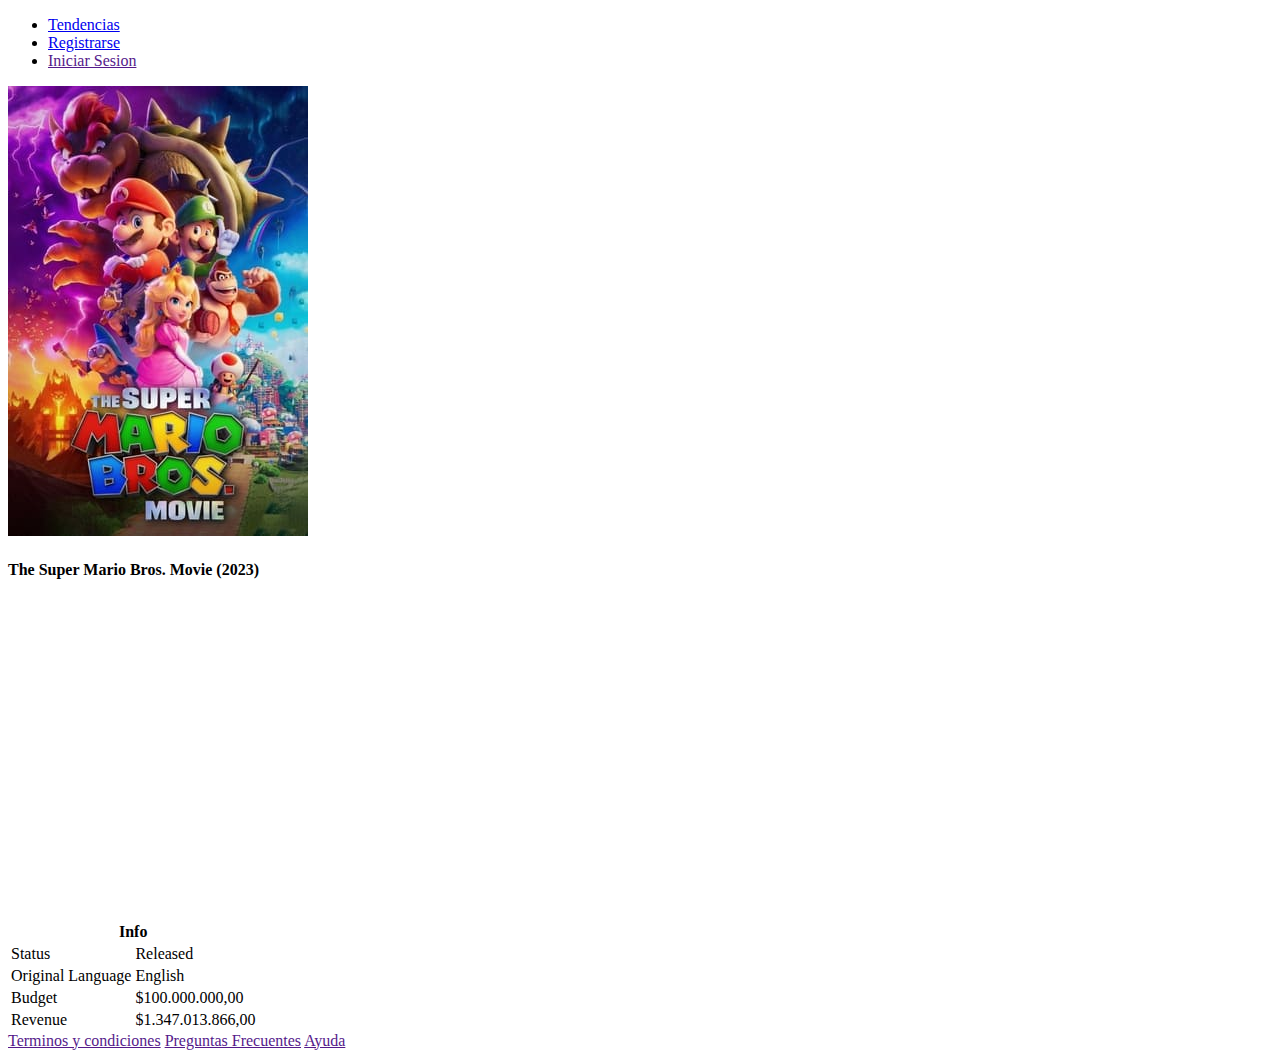
<file: pages/detallePelicula.html>
<!DOCTYPE html>
<html lang="es">
<head>
    <meta charset="UTF-8">
    <meta name="viewport" content="width=device-width, initial-scale=1.0">
    <title>CAC-Movies</title>
    <link rel="icon" href="../assets/img/favicon.ico">
</head>
<body>
    <!--todo lo que se muestra en el navegador-->
    <header>
        <nav>
            <!--falta el logo del menu-->
            <ul>
                <li><a href="#tendencias">Tendencias</a></li>
                <li><a href="pages/registro.html" target="_blank">Registrarse</a></li>
                <li><a href="">Iniciar Sesion</a></li>
            </ul>
        </nav>
    </header>
    <main>
        <section id="info-pelicula">
            <img src="../assets/img/mario.jpg" alt="portada mario bros">
            <div id="contenedor-texto-info">
                <h4>
                    The Super Mario Bros. Movie <span>(2023)</span></h4>
            </div>
        </section>
        <section id="otros-detalles">
            <iframe width="560" height="315" src="https://www.youtube.com/embed/SvJwEiy2Wok?si=RRZxfPSPXNCBsCML" title="YouTube video player" frameborder="0" allow="accelerometer; autoplay; clipboard-write; encrypted-media; gyroscope; picture-in-picture; web-share" allowfullscreen></iframe>
            <div >
                <!--lista de iconos-->
                <table>
                    <thead>
                        <tr>
                            <th colspan="2">Info</th>
                        </tr>
                    </thead>
                    <tbody>
                        <tr>
                            <td>Status</td>
                            <td>Released</td>
                        </tr>
                        <tr>
                            <td>Original Language</td>
                            <td>English</td>
                        </tr>
                        <tr>
                            <td>Budget</td>
                            <td>$100.000.000,00</td>
                        </tr>
                        <tr>
                            <td>Revenue</td>
                            <td>$1.347.013.866,00</td>
                        </tr>
                    </tbody>
                </table>
            </div>
        </section>
    </main>
    <footer>
        <a href="">Terminos y condiciones</a>
        <a href="">Preguntas Frecuentes</a>
        <a href="">Ayuda</a>
    </footer>
</body>
</html>
</file>
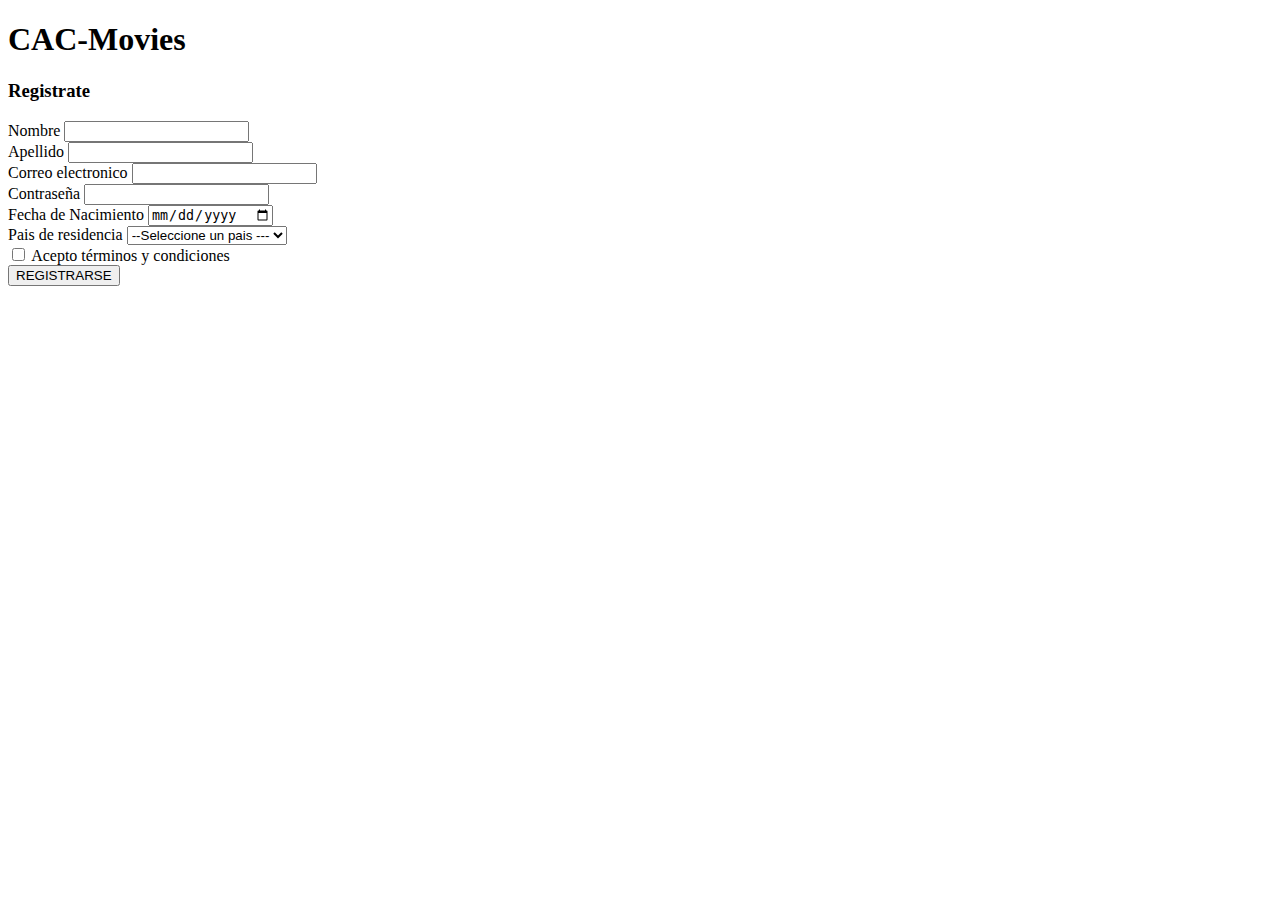
<file: pages/registro.html>
<!DOCTYPE html>
<html lang="en">

<head>
    <meta charset="UTF-8">
    <meta name="viewport" content="width=device-width, initial-scale=1.0">
    <title>Registro- CAC MOVIES</title>
</head>

<body>
    <header>
        <h1>CAC-Movies</h1>
    </header>
    <main>
        <h3>Registrate</h3>
        <!--
                ¡OJO! 
            action -> donde iran mis datos
        -->
        <form action="#" method="post">
            <!-- elementos de mi formulario-->
            <div>
                <label for="nombreUsuario">Nombre</label>
                <input type="text" id="nombreUsuario" name="nombreUsuarioIngresado">
            </div>
            <div>
                <label for="apellidoUsuario">Apellido</label>
                <input type="text" id="apellidoUsuario" name="apellidoUsuarioIngresado">
            </div>
            <div>
                <label for="emailUsuario">Correo electronico</label>
                <input type="email" id="emailUsuario" name="emailUsuarioIngresado">
            </div>
            <div>
                <label for="contraseñaUsuario">Contraseña</label>
                <input type="password" id="contraseñaUsuario" name="contraseñaUsuarioIngresado" minlength="6" maxlength="12">
            </div>
            <div>
                <label for="nacimientoUsuario">Fecha de Nacimiento</label>
                <input type="date" id="nacimientoUsuario" name="nacimientoUsuarioIngresado">
            </div>
            <div>
                <label for="paisUsuario">Pais de residencia</label>
                <select id="paisUsuario" name="paisUsuarioIngresado">
                    <option value=""selected>--Seleccione un pais ---</option>
                    <option value="AR">Argentina</option>
                    <option value="CO">Colombia</option>
                </select>
            </div>
            <div>
                <input type="checkbox" id="terminos" name="terminosCondiciones" value="1">
                <label for="terminos">Acepto términos y condiciones</label>
            </div>

            <input type="submit" value="REGISTRARSE">
        </form>
    </main>
</body>

</html>
</file>
